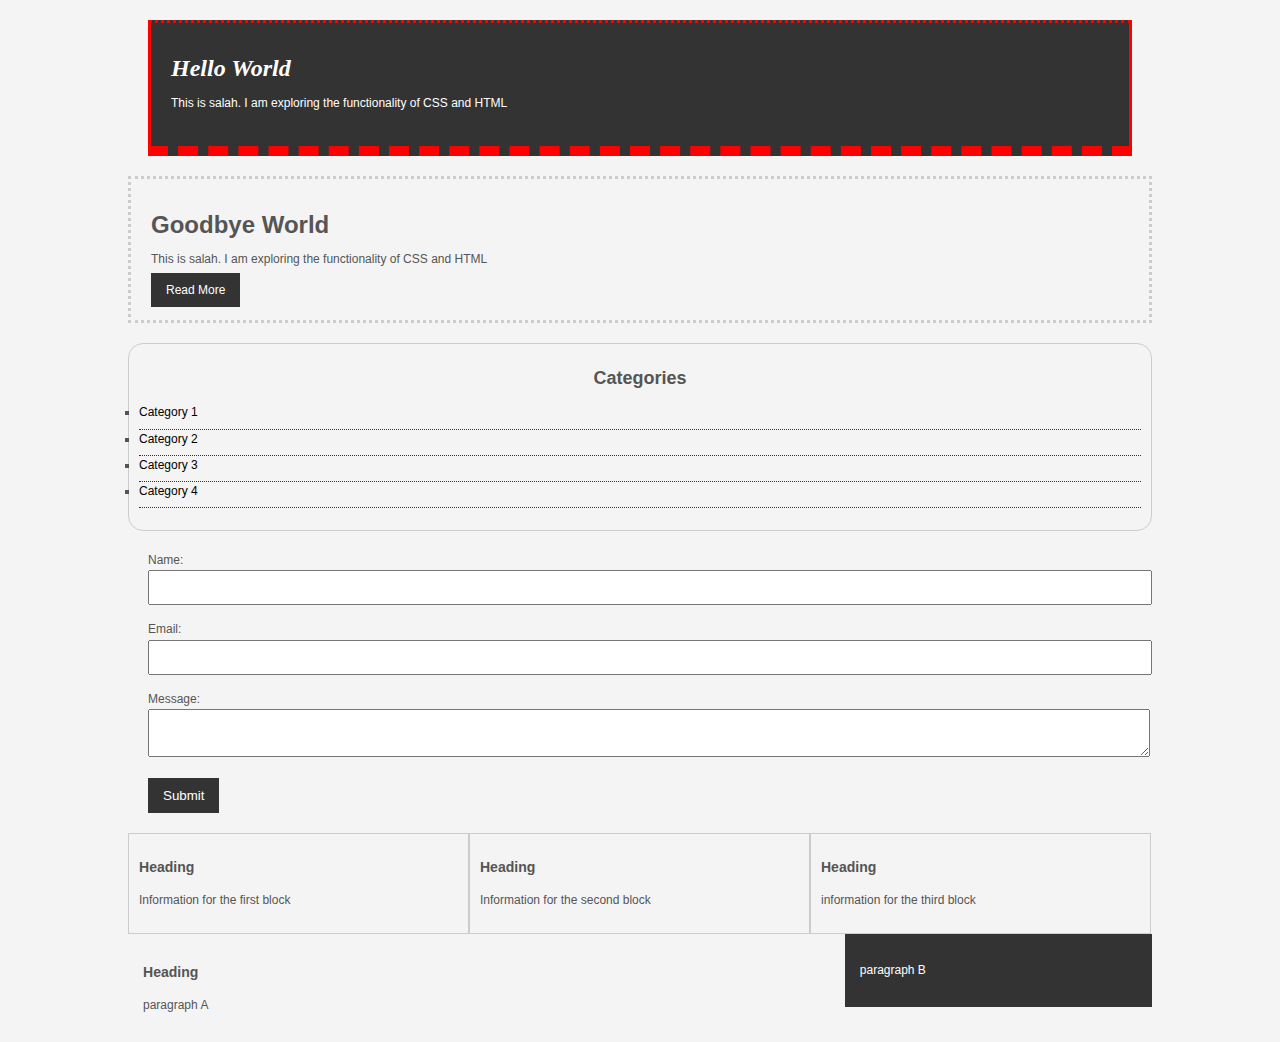
<file: CSS_Fundamentals/CSS_CheatSheet/index.html>
<!DOCTYPE html>
<html>
    <head>
            <title>CSS Cheat Sheet</title>
            <link rel="stylesheet" type ="text/css" href="CSS/style.css">
    </head>
    <body>
        <div class ="container">
            <div class = "box-1">
                <!--ids if we want something to have a unique style, classes if multiple divisions have the same style -->
                <h1>Hello World</h1>  
                <p>This is salah. I am exploring the functionality of CSS and HTML</p> 
            </div>

            <div class = "box-2">
            <h1>Goodbye World</h1>  
            <p>This is salah. I am exploring the functionality of CSS and HTML</p> 
            <a class = "button" href ="">Read More</a>
            </div>

            <div class = "categories">
                <h2>Categories</h2>
                <ul>
                    <li><a href="#"> Category 1</a></li>
                    <li><a href="#"> Category 2</a></li>
                    <li><a href="#"> Category 3</a></li>
                    <li><a href="#"> Category 4</a></li>
                </ul>
            </div>
            <form class = "my-form">
                <div class ="form-group">
                    <label>Name: </label>
                    <input type="text" name="name">
                </div>
                <div class ="form-group">
                    <label>Email: </label>
                    <input type="text" name="email">
                </div>
                <div class ="form-group">
                    <label>Message: </label>
                    <textarea name ="message" ></textarea>
                </div>
                <input class ="button" type = "submit" value = "Submit" name = "" >
                
            </form>




            <div class = "block">
                <h3>Heading</h3>
                <p>Information for the first block</p>
            </div>
            <div class = "block">
                <h3>Heading</h3>
                <p>Information for the second block</p>
            </div>
            <div class = "block">
                <h3>Heading</h3>
                <p>information for the third block</p>
            </div>
            <div class = "clr"></div>

            <div id = "main-block">
                <h3>Heading</h3>
                <p> paragraph A</p>
            </div>
            <div id = "sidebar">
                <p>paragraph B</p>

            </div>
        </div> <!-- container ends -->
    </body>
</html>
</file>
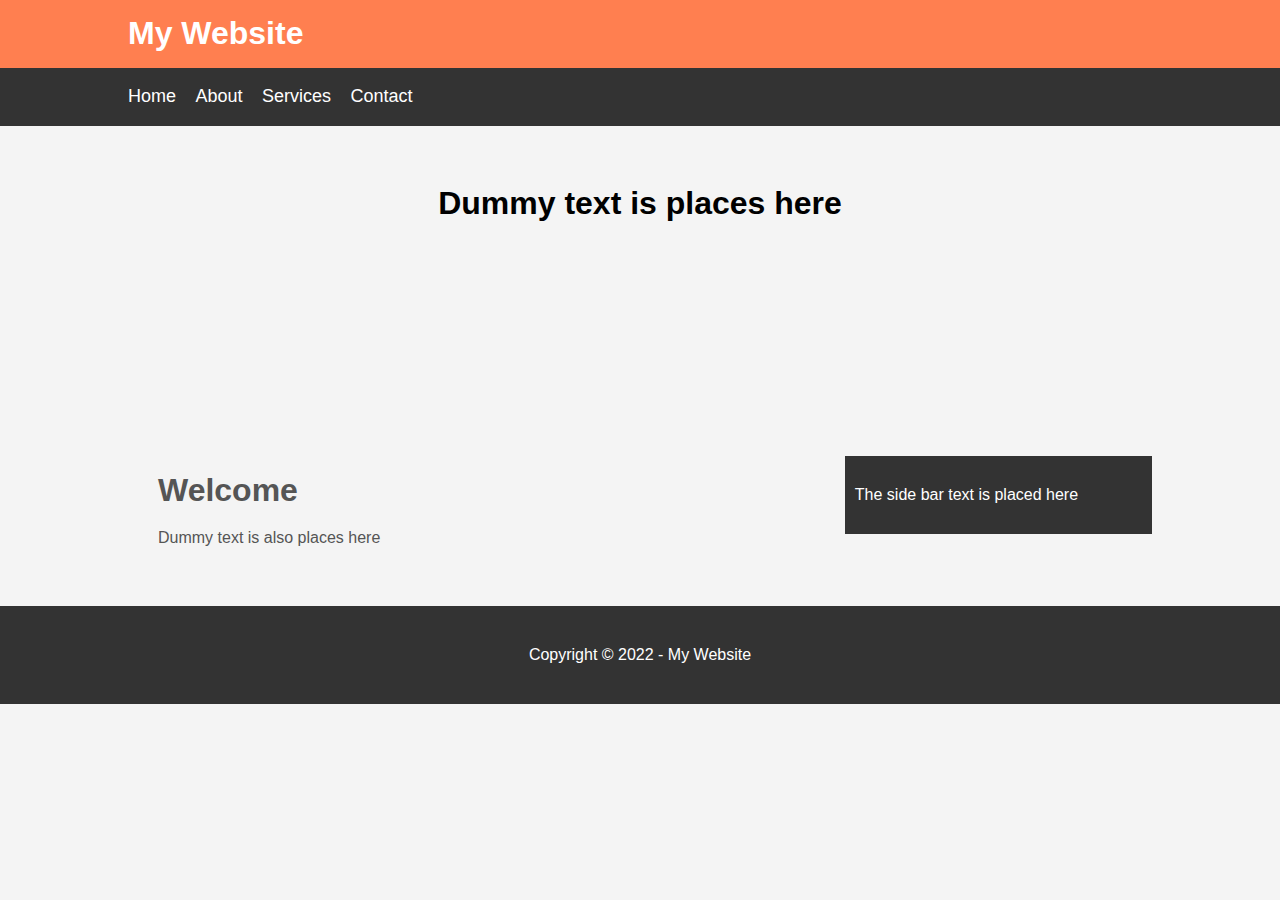
<file: CSS_Fundamentals/MyWebsite/index.html>
<!DOCTYPE html>
<html>
<head>
    <title>My Website</title>
    <link rel="stylesheet" type = "text/css" href="css/style.css"> <!-- to use css elements -->
</head>
<body>
    <header id ="main-header">
        <div class = "container">
            <h1>My Website</h1>
        </div>
    </header>

    <nav id ="navbar">
        <div class = "container">
            <ul>
                <li><a href="#">Home</a></li>
                <li><a href="#">About</a></li>
                <li><a href="#">Services</a></li>
                <li><a href="#">Contact</a></li>

            </ul>
        </div>
    </nav>

    <section id ="showcase">
        <div class ="container">
            <h1> Dummy text is places here</h1>
        </div>
    </section>

    <div class ="container">
    <section id = "main">
        <h1>Welcome</h1>
        <p>Dummy text is also places here</p>
    </section>
    
    <aside id ="sidebar">
        <p>The side bar text is placed here</p>
    </aside>
    </div>

    <footer id="main-footer">
        <p>Copyright &copy; 2022 - My Website</p>
    </footer>
</body>
</html>
</file>
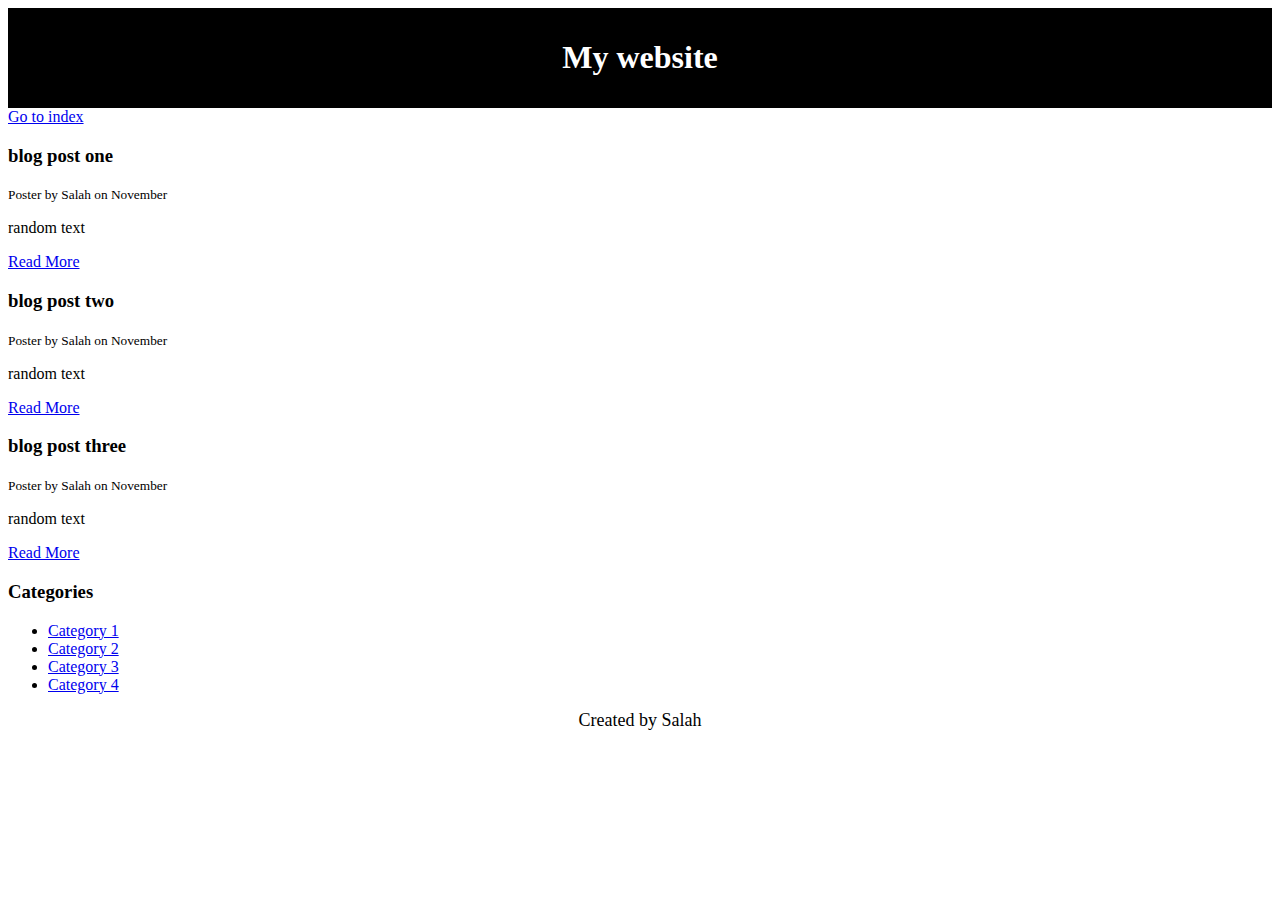
<file: HTML_Sheet/blog.html>
<!DOCTYPE html>
<html>
<head>
    <title> My blog</title>
   <meta name ="description" content = "HTML basics">
   <style>
        #Main-header{
            text-align: center;
            background-color: black;
            color: white;
            padding: 10px;
        }
        #Main-footer{
           text-align: center;
           font-size:18px; 
        }
    </style>
</head>
<body>
<header id="Main-header">
    <h1>My website</h1>
</header>


<a href ="index.html"> Go to index</a>

<section>
    <article class = "Post">
        <h3> blog post one</h3>
        <small>Poster by Salah on November</small>
    <p>random text</p>
    <a href="post.html"> Read More</a>
</article>
    <article class = "Post">
        <h3> blog post two</h3>
        <small>Poster by Salah on November</small>
    <p>random text</p>
    <a href="post.html"> Read More</a>
    </article>
    <article class = "Post">
        <h3> blog post three</h3>
        <small>Poster by Salah on November</small>
    <p>random text</p>
    <a href="post.html"> Read More</a>
    </article>
</section>

<aside>
    <h3>Categories</h3>
    <nav>
        <ul>
        <li> <a href="#">Category 1</a></li>
        <li> <a href="#">Category 2</a></li>
        <li> <a href="#">Category 3</a></li>
        <li> <a href="#">Category 4</a></li>

        </ul>
    </nav>
</aside>
<footer id="Main-footer">
    Created by Salah
</footer>
</body>
</html>
</file>
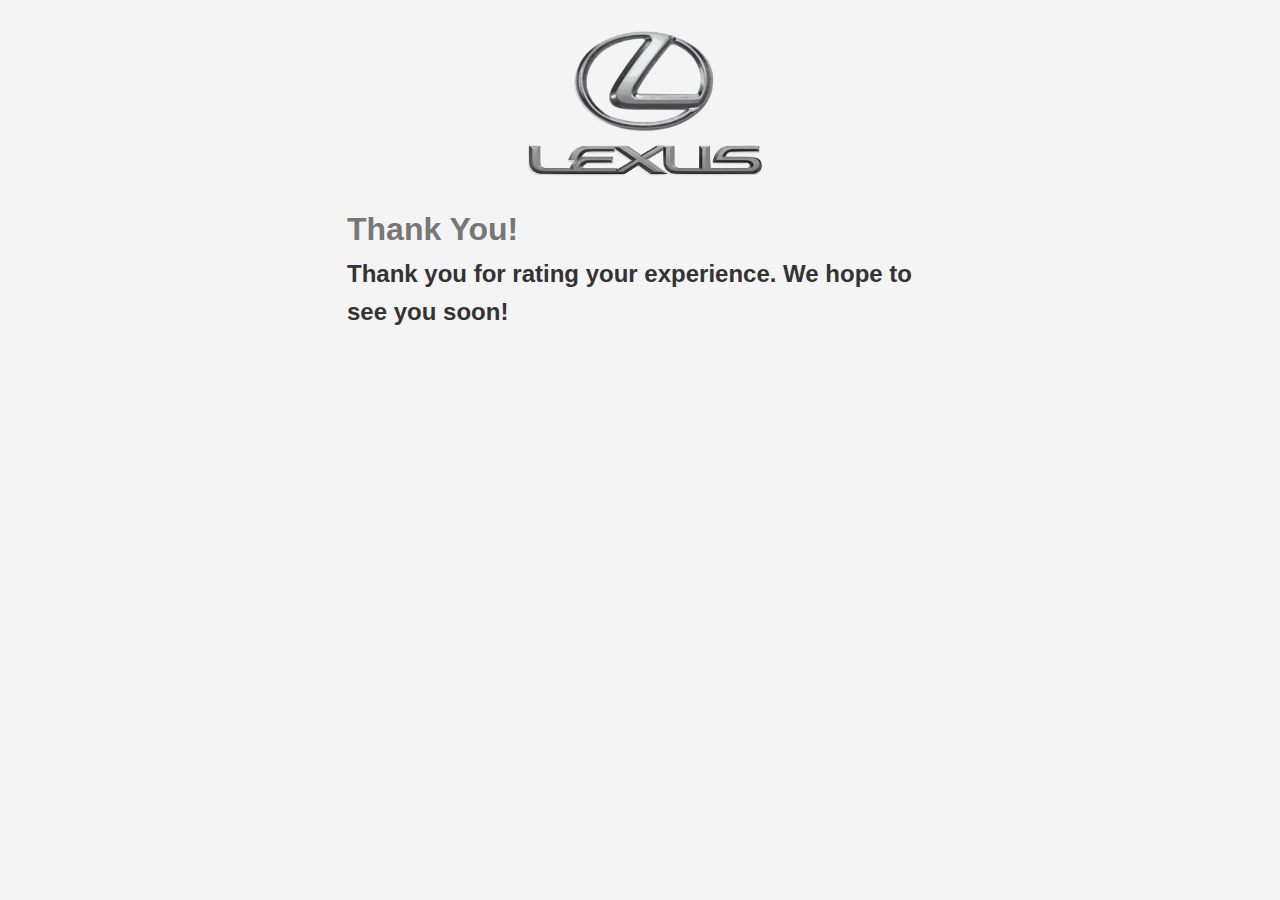
<file: Heroku_PaaS/templates/success.html>
<!DOCTYPE html>
<html lang="en">
  <head>
    <meta charset="UTF-8" />
    <meta name="viewport" content="width=device-width, initial-scale=1.0" />
    <meta http-equiv="X-UA-Compatible" content="ie=edge" />
    <link rel="stylesheet" href="../static/style.css" />
    <title>Thank You!</title>
  </head>
  <body>
    <div class="container">
      <img src="../static/logo.png" alt="" class="logo" />
      <h1>Thank You!</h1>
      <h2>Thank you for rating your experience. We hope to see you soon!</h2>
    </div>
  </body>
</html>
</file>
<file: CSS_Fundamentals/CSS_CheatSheet/CSS/style.css>
/* * {
    for everything
    margin:0;
    padding:0;
} */

body {
    background-color: #f4f4f4;
    color:#555555;
    font-family: Arial, Helvetica, sans-serif;
    font-size:12px;
    font-weight:normal;
    /* background-image: url(); */

    /* or */
/* font: normal 16px Arial, Helvetica,
    sans-serif; */
    line-height:1.6em;
    margin:0;
}

.button{
    background-color: #333;
    color:#fff;
    padding: 10px 15px;
    border:none;
}

.button:hover {
    background-color: red;
    color:white;
}


.block {
    float:left;
    width:33.3%;
    border:1px solid #ccc;
    padding:10px;
    box-sizing:border-box;
}

.clr {
    clear:both;
}

/* for href  */
a{
    text-decoration:none;
    color:#000;
}

a:hover{
    color:red;
}

a:active{
    color:green;
}

/* in case the link is clicked on already */
/* a:visited{
    color:black;
} */

.container{
    width:80%;
    margin:auto; 
    /* margin to center html in the middle */
}

.box-1 
{background-color: #333333;
 color:#fff;
 /* border-right:5px red solid;
 border-left:5px red solid;
 border-top:5px red solid;
 border-bottom:5px red solid; */

 /* or */
 border: 5px red solid;
border-width:3px;
border-bottom-width:10px;
border-top-style: dotted;
border-bottom-style: dashed;

/* padding-top:20px;
padding-right:20px;
padding-bottom:20px;
padding-left:20px; */

/* or  */
padding:20px;
margin:20px;
;}

/* any h1 tag in box-1 class */
.box-1 h1{
font-family:Tahoma;
font-weight:800;
font-style:italic;
/* text-decoration:underline; */
/* text-transform:uppercase;
letter-spacing:0.2em */
}

.box-2 {
    border:3px dotted #ccc;
    padding:20px;
    margin: 20px 0;
}

.categories{
    border: 1px #ccc solid;
    padding:10px;
    border-radius:15px;
}

.categories h2{
    text-align:center;
}

.categories ul{
    padding:0;
    list-style:square;
}

.categories li {
    padding-bottom:6px;
    border-bottom:dotted 1px #333;
    /* list-style-image:url('../images/check.png'); to add images next to the list*/
}

.my-form {
    padding:20px;
}

/* In case a division within a divion */
.my-form .form-group {
    padding-bottom:15px;
}

.my-form label {
    display:block;
}

.my-form input[type = "text"], .my-form textarea{
    padding:8px;
    width:100%
}

/* for ids : */
#main-block {
    float:left;
    width:70%;
    padding:15px;
    box-sizing: border-box;
}

#sidebar{
    float:right;
    width:30%;
    background-color: #333;
    color:#fff;
    padding:15px;
    box-sizing: border-box;
}
</file>
<file: CSS_Fundamentals/MyWebsite/css/style.css>
body {
    background-color: #f4f4f4;
    color:#555;
    font-family: Arial, Helvetica, sans-serif;
    font-size:16px;
    line-height: 1.6em;
    margin:0;
}

.container{
    width:80%;
    margin:auto;
    overflow:hidden;
}

#main-header {
    background-color: coral;
    color:#fff;
}

#navbar{
    background-color: #333;
    color:#fff;

}

#navbar ul {
    padding:0px;
    list-style:none;
}

#navbar li{
    display:inline;
}

#navbar a{
    color:white;
    text-decoration:none;
    font-size:18px;
    padding-right:15px;
}

#showcase{ 
    background-image: url("https://www.canr.msu.edu/contentAsset/image/6898d064-63c6-4ab5-9366-b9ce84cfd406/fileAsset/filter/Resize,Jpeg/resize_w/750/jpeg_q/80");
    /* background-position: center right; */
    min-height :300px;
    margin-bottom:30px;
    text-align: center;
}

#showcase h1{
    color:black;
    font-size:50;
    line-height: 1.6em;
    padding-top:30px;

}

#main{
    float:left;
    width:70%;
    padding:0 30px;
    box-sizing:border-box;
}

#sidebar{
    float:right;
    width:30%;
    background:#333;
    color:#fff;
    padding:10px;
    box-sizing:border-box;
}

#main-footer{
    background: #333;
    color:#fff;
    text-align:center;
    padding:20px;
    margin-top:40px;
}

@media(max-width:600px){
    #main{
        width:100%;
        float:none;
    }
    #sidebar{
        width:100%;
        float:none;
    }

}
</file>
<file: Heroku_PaaS/static/style.css>
* {
	box-sizing: border-box;
	margin: 0;
	padding: 0;
}

body {
	background: #f4f4f4;
	font-family: Arial, Helvetica, sans-serif;
	color: #333;
	line-height: 1.6;
}

.container {
	max-width: 650px;
	margin: 1rem auto;
	overflow: auto;
	padding: 0 2rem;
}

h1 {
	color: #777;
	margin-top: 15px;
}

h3 {
	margin-bottom: 10px;
}

img {
	width: 100%;
}

.message {
	text-align: center;
	padding: 5px;
	border: #ccc dotted 2px;
	margin-top: 2rem;
}

.logo {
	width: 300px;
	display: block;
	margin: auto;
}

.form-group {
	margin: 1rem 0;
}

input[type='text'],
select,
textarea {
	display: block;
	width: 100%;
	padding: 0.4rem;
	font-size: 1.2rem;
	border: 1px solid #ccc;
}

.btn {
	display: block;
	width: 100%;
	background: #333;
	color: #fff;
	padding: 10px 20px;
	border: none;
	cursor: pointer;
	outline: none;
	margin-top: 1rem;
}
</file>
